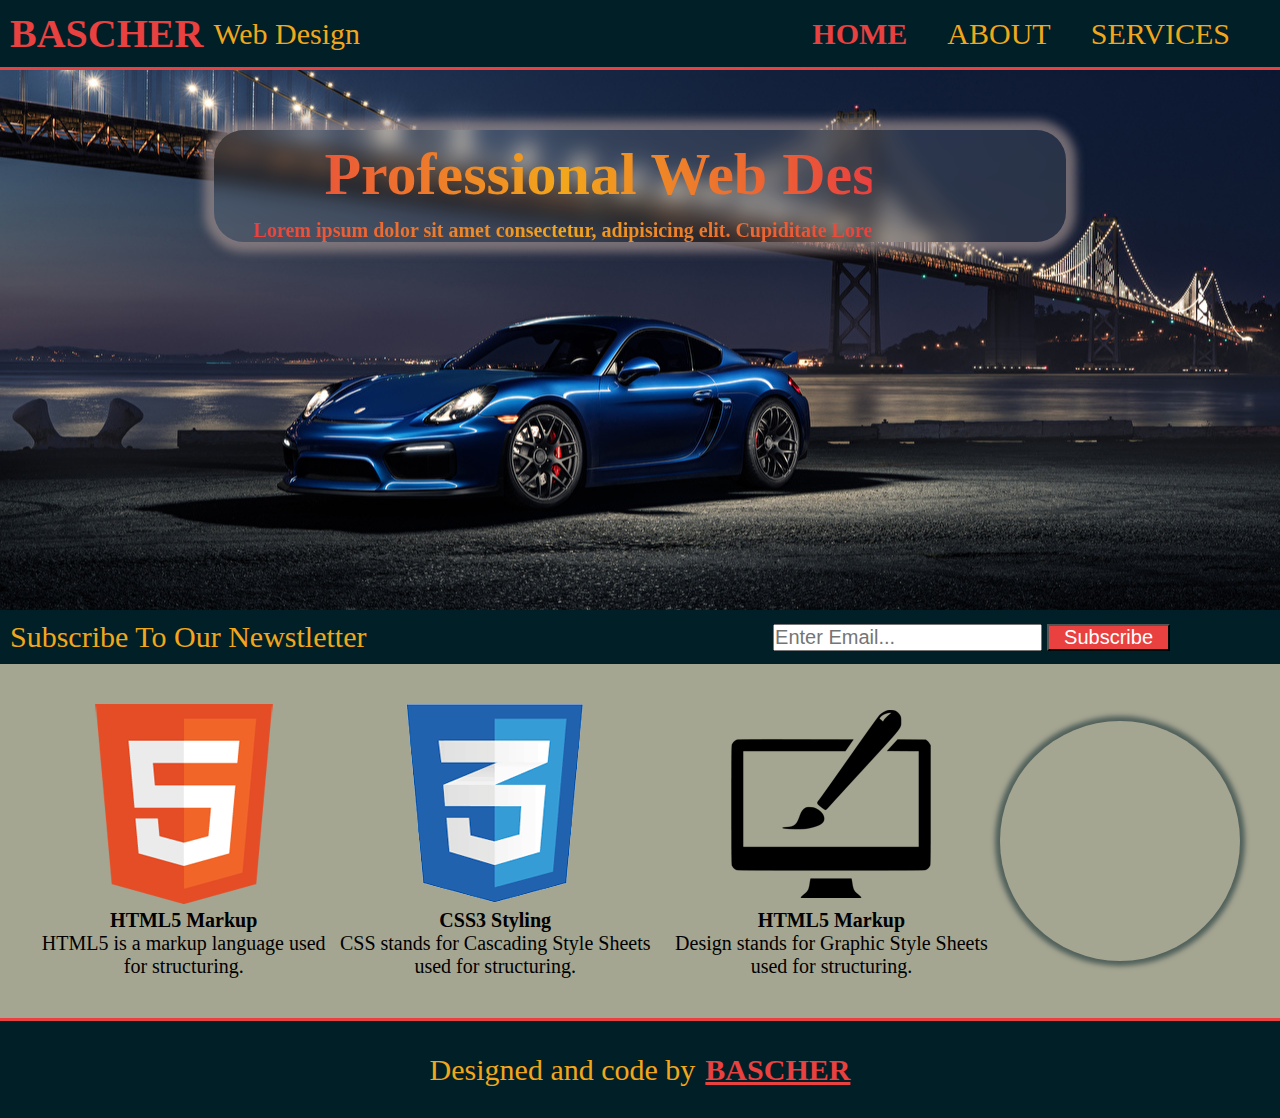
<file: index.html>
<!DOCTYPE html>
<html lang="en">
  <head>
    <meta charset="UTF-8" />
    <meta http-equiv="X-UA-Compatible" content="IE=edge" />
    <meta name="viewport" content="width=device-width, initial-scale=1.0" />
    <title>Bascher Web Design</title>
    <link
      href="https://cdn.jsdelivr.net/npm/bootstrap@5.1.3/dist/css/bootstrap.min.css"
      rel="stylesheet"
      integrity="sha384-1BmE4kWBq78iYhFldvKuhfTAU6auU8tT94WrHftjDbrCEXSU1oBoqyl2QvZ6jIW3"
      crossorigin="anonymous"
    />
    <link rel="preconnect" href="https://fonts.googleapis.com" />
    <link rel="preconnect" href="https://fonts.gstatic.com" crossorigin />
    <link
      href="https://fonts.googleapis.com/css2?family=Lato:ital,wght@0,100;0,300;0,400;0,700;0,900;1,100;1,300;1,400;1,700;1,900&family=Licorice&family=Montserrat:ital,wght@0,100;0,200;0,300;0,400;0,500;1,100;1,200;1,300;1,400;1,500&family=Nunito:ital,wght@0,200;0,300;0,400;0,500;0,600;0,700;1,200;1,300;1,400;1,500;1,600;1,700&family=Roboto+Mono:ital,wght@0,100;0,200;0,300;1,100;1,200&family=Roboto:wght@300&family=Shizuru&display=swap"
      rel="stylesheet"
    />

    <link rel="preconnect" href="https://fonts.googleapis.com" />
    <link rel="preconnect" href="https://fonts.gstatic.com" crossorigin />
    <link
      href="https://fonts.googleapis.com/css2?family=Acme&family=Lato:ital,wght@0,100;0,300;0,400;0,700;0,900;1,100;1,300;1,400;1,700;1,900&family=Licorice&family=Montserrat:ital,wght@0,100;0,200;0,300;0,400;0,500;1,100;1,200;1,300;1,400;1,500&family=Nunito:ital,wght@0,200;0,300;0,400;0,500;0,600;0,700;1,200;1,300;1,400;1,500;1,600;1,700&family=Roboto+Mono:ital,wght@0,100;0,200;0,300;1,100;1,200&family=Roboto:wght@300&family=Shizuru&display=swap"
      rel="stylesheet"
    />
    <link rel="stylesheet" href="./style.css" />
  </head>
  <body>
    <header class="container-fluid">
      <div class="row">
        <div class="title col-sm-12 col-md-6">
          <span>BASCHER</span> Web Design
        </div>
        <div class="navbar col-sm-12 col-md-6">
          <a href="#" class="active">HOME</a>
          <a href="./about.html">ABOUT</a>
          <a href="./services.html">SERVICES</a>
        </div>
      </div>
    </header>

    <main>
      <div class="image">
        <div class="blur">
          <div class="text">
            <h1>Professional Web Design</h1>
            <p>
              Lorem ipsum dolor sit amet consectetur, adipisicing elit.
              Cupiditate Lorem ipsum dolor sit.
            </p>
          </div>
        </div>
      </div>

      <div class="row image-bottom">
        <div class="title col-12 col-md-6">Subscribe To Our Newstletter</div>
        <div class="input-button col-12 col-md-6">
          <input type="text" placeholder="Enter Email..." />
          <button type="button">Subscribe</button>
        </div>
      </div>

      <div class="row info">
        <div class="col-12 col-md-6 col-lg-3">
          <img src="./img/logo_html.png" alt="HTML5" />
          <h1>HTML5 Markup</h1>
          <p>HTML5 is a markup language used for structuring.</p>
        </div>
        <div class="col-12 col-md-6 col-lg-3">
          <img src="./img/logo_css.png" alt="CSS" />
          <h1>CSS3 Styling</h1>
          <p>CSS stands for Cascading Style Sheets used for structuring.</p>
        </div>
        <div class="col-12 col-md-6 col-lg-3">
          <img src="./img/logo_brush.png" alt="Graphic Design" />
          <h1>HTML5 Markup</h1>
          <p>Design stands for Graphic Style Sheets used for structuring.</p>
        </div>
        <div class="col-12 col-md-6 col-lg-3 body">
          <div class="para-container">
            <p class="fs-6">
              bascher bascher bascher bascher bascher bascher bascher bascher
              bascher bascher bascher bascher bascher bascher bascher
            </p>
          </div>
        </div>
      </div>
    </main>

    <footer class="container-fluid">
      <div class="title">
        Designed and code by
        <a
          href="https://github.com/baaserosman/007-Website-Page-Design"
          target="_blank"
        >
          BASCHER</a
        >
      </div>
    </footer>
  </body>
</html>
</file>
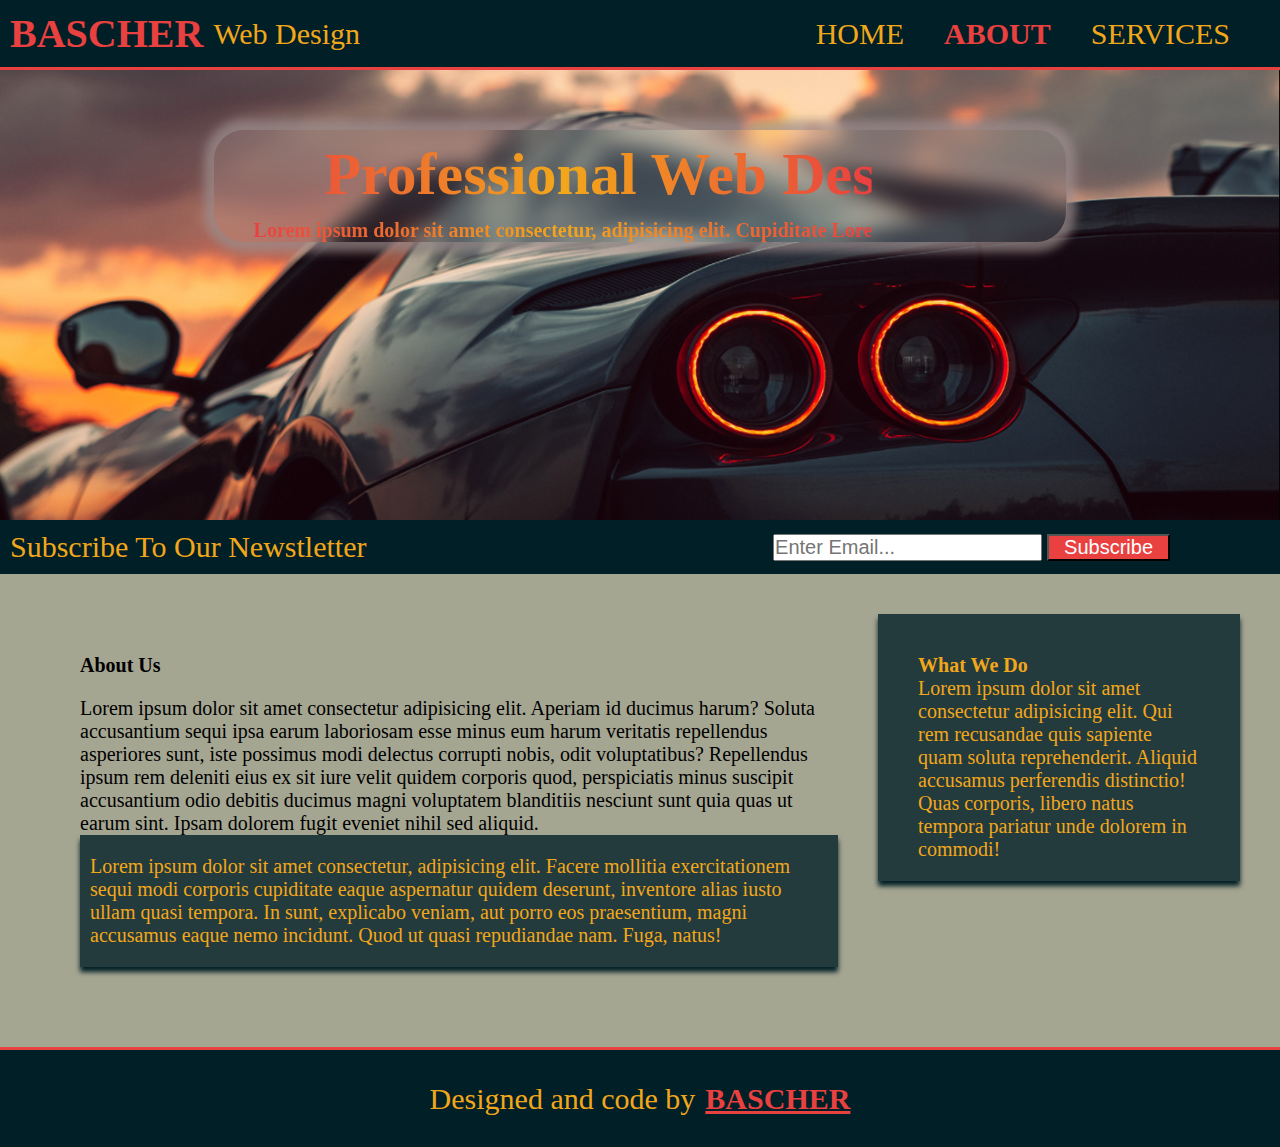
<file: about.html>
<!DOCTYPE html>
<html lang="en">
  <head>
    <meta charset="UTF-8" />
    <meta http-equiv="X-UA-Compatible" content="IE=edge" />
    <meta name="viewport" content="width=device-width, initial-scale=1.0" />
    <title>Bascher Web Design-About</title>
    <link
      href="https://cdn.jsdelivr.net/npm/bootstrap@5.1.3/dist/css/bootstrap.min.css"
      rel="stylesheet"
      integrity="sha384-1BmE4kWBq78iYhFldvKuhfTAU6auU8tT94WrHftjDbrCEXSU1oBoqyl2QvZ6jIW3"
      crossorigin="anonymous"
    />

    <link rel="stylesheet" href="./style.css" />
  </head>
  <body>
    <header class="container-fluid">
      <div class="row">
        <div class="title col-12 col-md-6">
          <span>BASCHER</span> Web Design
        </div>
        <div class="navbar col-12 col-md-6">
          <a href="./index.html" >HOME</a>
          <a href="#"class="active">ABOUT</a>
          <a href="./services.html">SERVICES</a>
        </div>
      </div>
    </header>

    <main>
      <div class="image-about">
        <div class="blur">
          <div class="text">
            <h1>Professional Web Design</h1>
            <p>
              Lorem ipsum dolor sit amet consectetur, adipisicing elit.
              Cupiditate Lorem ipsum dolor sit.
            </p>
          </div>
        </div>
      </div>
      <div class="row image-bottom">
        <div class="title col-12 col-md-6">Subscribe To Our Newstletter</div>
        <div class="input-button col-12 col-md-6">
          <input type="text" placeholder="Enter Email..." />
          <button type="button">Subscribe</button>
        </div>
      </div>

      <div class="row main ">
        <div class="about col-12 col-lg-8">
          <h4>About Us</h4>          
          <p>
            Lorem ipsum dolor sit amet consectetur adipisicing elit. Aperiam id
            ducimus harum? Soluta accusantium sequi ipsa earum laboriosam esse
            minus eum harum veritatis repellendus asperiores sunt, iste possimus
            modi delectus corrupti nobis, odit voluptatibus? Repellendus ipsum
            rem deleniti eius ex sit iure velit quidem corporis quod,
            perspiciatis minus suscipit accusantium odio debitis ducimus magni
            voluptatem blanditiis nesciunt sunt quia quas ut earum sint. Ipsam
            dolorem fugit eveniet nihil sed aliquid.
            <br>
            <p class="dark">Lorem ipsum dolor sit amet consectetur, adipisicing elit. Facere mollitia exercitationem sequi modi corporis cupiditate eaque aspernatur quidem deserunt, inventore alias iusto ullam quasi tempora. In sunt, explicabo veniam, aut porro eos praesentium, magni accusamus eaque nemo incidunt. Quod ut quasi repudiandae nam. Fuga, natus!</p>
          </p>
        </div>
        <div class="we-do col-12  col-lg-4">
          <div class="text-dark">
            <h4>What We Do</h4>        
            <p>Lorem ipsum dolor sit amet consectetur adipisicing elit. Qui rem recusandae quis sapiente quam soluta reprehenderit. Aliquid accusamus perferendis distinctio! Quas corporis, libero natus tempora pariatur unde dolorem in commodi!</p>
          </div>          
        </div>        
      </div>
    </main>
    <footer class="container-fluid">
      <div class="title">
        Designed and code by
        <a
          href="https://github.com/baaserosman/007-Website-Page-Design"
          target="_blank"
        >
          BASCHER</a
        >
      </div>
    </footer>
  </body>
</html>
</file>
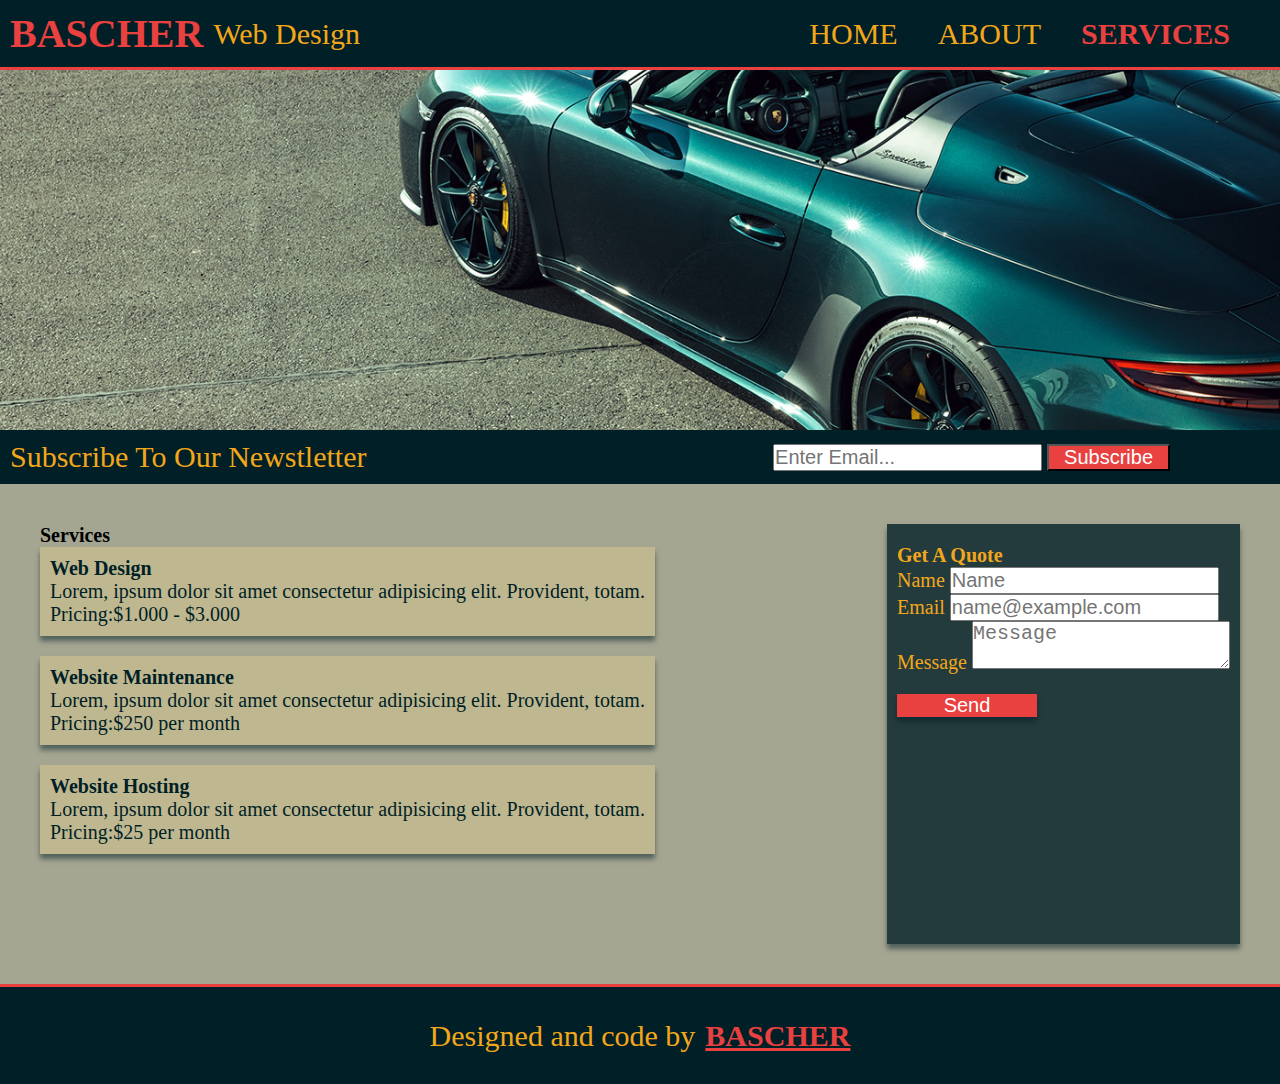
<file: services.html>
<!DOCTYPE html>
<html lang="en">
  <head>
    <meta charset="UTF-8" />
    <meta http-equiv="X-UA-Compatible" content="IE=edge" />
    <meta name="viewport" content="width=device-width, initial-scale=1.0" />
    <title>Bascher Web Design-Services</title>
    <link
      href="https://cdn.jsdelivr.net/npm/bootstrap@5.1.3/dist/css/bootstrap.min.css"
      rel="stylesheet"
      integrity="sha384-1BmE4kWBq78iYhFldvKuhfTAU6auU8tT94WrHftjDbrCEXSU1oBoqyl2QvZ6jIW3"
      crossorigin="anonymous"
    />
    <link rel="stylesheet" href="./style.css" />
  </head>
  <body>
    <header class="container-fluid">
      <div class="row">
        <div class="title col-sm-12 col-md-6">
          <span>BASCHER</span> Web Design
        </div>
        <div class="navbar col-sm-12 col-md-6">
          <a href="./index.html">HOME</a>
          <a href="./about.html">ABOUT</a>
          <a href="#" class="active">SERVICES</a>
        </div>
      </div>
    </header>

    <main>
      <div class="image-services"></div>

      <div class="row image-bottom">
        <div class="title col-12 col-md-6">Subscribe To Our Newstletter</div>
        <div class="input-button col-12 col-md-6">
          <input type="text" placeholder="Enter Email..." />
          <button type="button">Subscribe</button>
        </div>
      </div>

      <div class="row main_services">
        <div class="col-12 col-md-8 services">
          <h4>Services</h4>
          <div class="infos">
            <h5>Web Design</h5>
            <p>
              Lorem, ipsum dolor sit amet consectetur adipisicing elit.
              Provident, totam.
            </p>
            <p>Pricing:$1.000 - $3.000</p>
          </div>
          <div class="infos">
            <h5>Website Maintenance</h5>
            <p>
              Lorem, ipsum dolor sit amet consectetur adipisicing elit.
              Provident, totam.
            </p>
            <p>Pricing:$250 per month</p>
          </div>
          <div class="infos">
            <h5>Website Hosting</h5>
            <p>
              Lorem, ipsum dolor sit amet consectetur adipisicing elit.
              Provident, totam.
            </p>
            <p>Pricing:$25 per month</p>
          </div>
        </div>
        <div class="col-12 col-md-3 form">
          <h5>Get A Quote</h5>
          <form>
            <div class="mb-3">
              <label for="exampleFormControlTextarea1" class="form-label"
                >Name
              </label>
              <input
                type="text"
                class="form-control"
                id="exampleFormControlTextarea1"
                placeholder="Name"
              />
            </div>
            <div class="mb-3">
              <label for="exampleFormControlInput1" class="form-label"
                >Email
              </label>
              <input
                type="email"
                class="form-control"
                id="exampleFormControlInput1"
                placeholder="name@example.com"
              />
            </div>
            <div class="mb-3">
              <label for="exampleFormControlTextarea1" class="form-label"
                >Message</label
              >
              <textarea
                class="form-control"
                placeholder="Message"
                id="exampleFormControlTextarea1"
                rows="2"
              ></textarea>
            </div>
            <button type="submit" class="btn btn-primary">Send</button>
          </form>
        </div>
      </div>
    </main>

    <footer class="container-fluid">
      <div class="title">
        Designed and code by
        <a
          href="https://github.com/baaserosman/007-Website-Page-Design"
          target="_blank"
        >
          BASCHER</a
        >
      </div>
    </footer>
  </body>
</html>
</file>
<file: style.css>
* {
  margin: 0;
  padding: 0;
  box-sizing: border-box;
  font-size: 20px;
}

@import url("https://fonts.googleapis.com/css2?family=Dancing+Script&display=swap");

/***************** HEADER  *******************/
header .row {
  display: flex;
  align-items: center;
  justify-content: space-between;
  padding: 0.5rem;
  background-color: #011f26;
  border-bottom: 3px solid rgb(233, 64, 64);
}

.title {
  display: flex;
  align-items: center;
  justify-content: flex-start;
  color: #f2a71b;
  font-size: 1.5rem;
}
.title span {
  font-size: 2rem;
  font-weight: bold;
  margin-right: 0.5rem;
  color: rgb(233, 64, 64);
  text-shadow: 4px;
  font-family: "Dancing Script", cursive;
}

.navbar {
  display: flex;
  align-items: center;
  justify-content: flex-end;
}

.navbar a {
  font-size: 1.5rem;
  padding-right: 2rem;
  text-decoration: none;
  color: #f2a71b;
}

.navbar a.active {
  color: rgb(233, 64, 64);
  font-weight: bold;
}

/***************** MAIN  *******************/

/***************** IMAGE ***************/

.image {
  background-image: url(./img/porsche.jpg);
  background-position: center;
  background-repeat: no-repeat;
  background-size: cover;
  display: flex;
  flex-direction: column;
  align-items: center;
  justify-content: flex-start;
  height: 60vh;
}

.image-about {
  background-image: url(./img/Screenshot.png);
  background-position: center;
  background-repeat: no-repeat;
  background-size: cover;
  display: flex;
  flex-direction: column;
  align-items: center;
  justify-content: flex-start;
  height: 50vh;
}

.blur {
  margin-top: 3rem;
  color: rgb(242, 242, 242);
  padding: 0 2rem;
  border-radius: 30px;
  background: rgb(255, 255, 255, 0.1);
  backdrop-filter: blur(10px);
  -webkit-backdrop-filter: blur(10px);
  box-shadow: 0px 0px 10px 10px rgba(157, 141, 141, 0.7);
}

.text {
  text-align: center;
}
.text h1 {
  margin-top: 0.5rem;
  font-size: 60px;
}

.text p {
  margin-top: 0.5rem;
  font-weight: bold;
}
.text {
  font-family: Impact;
  background-image: linear-gradient(
    90deg,
    rgb(233, 64, 64),
    #f2a71b,
    rgb(233, 64, 64)
  );
  background-size: 80% 100%;
  background-repeat: no-repeat;
  background-clip: text;
  -webkit-background-clip: text;
  color: transparent;
  animation: shine 4s linear infinite;
}

@keyframes shine {
  from {
    background-position: -500% 0;
  }

  to {
    background-position: 500% 0;
  }
}

/*************** IMAGE BOTTOM **************/

.image-bottom {
  display: flex;
  justify-content: space-between;
  align-items: center;
  padding: 0.5rem;
  background-color: #011f26;
}

.input-button {
  text-align: right;
  padding-right: 5rem;
}

button {
  background-color: rgb(233, 64, 64);
  color: white;
  padding: 0 15px;
}

/*************** INFO SECTION **************/

.info {
  display: flex;
  justify-content: space-evenly;
  background-color: #a5a692;
  text-align: center;
  padding: 2rem;
}

.col-3 img {
  height: 4rem;
  margin-bottom: 1rem;
}

.col-3 h1 {
  margin-bottom: 1rem;
}

/*************** DANCING **************/

.body {
  margin: 0;
  display: flex;
  justify-content: center;
  align-items: center;
}

.para-container {
  width: 12rem;
  height: 12rem;
  font-family: "Acme";
  border-radius: 50%;
  box-shadow: 0px 0px 5px 5px #011f2683;
}

.para-container p {
  background-image: url("https://static.wikia.nocookie.net/f05bcfd2-cb01-4918-b55b-2398ade08213/scale-to-width/755");
  background-size: 10rem;
  background-repeat: no-repeat;
  background-position: center top;
  font-weight: bolder;
  font-family: helvetica;
  -webkit-background-clip: text;
  -webkit-text-fill-color: transparent;
}

/*************** FOOTER **************/

footer {
  display: flex;
  align-items: center;
  justify-content: center;
  padding: 0.5rem;
  background-color: #011f26;
  border-top: 3px solid rgb(233, 64, 64);
  height: 5rem;
}

footer a {
  font-weight: bold;
  margin-left: 0.5rem;
  color: rgb(233, 64, 64);
  text-shadow: 4px;
  font-family: "Dancing Script", cursive;
  font-size: 30px;
}

/*! =============== ABOUT HTML ==================== */

.main {
  display: flex;
  justify-content: space-evenly;
  background-color: #a5a692;
  text-align: center;
  font-family: "Dancing Script", cursive;
  text-align: left;
  padding: 2rem;
}

.about {
  padding: 2rem;
}
.about h4 {
  margin-bottom: 1rem;
}

.about .dark {
  background-color: #011f26c9;
  color: #f2a71b;
  padding: 20px 10px;
  box-shadow: 0px 5px 5px #011f26;
}

.text-dark {
  padding: 2rem;
  color: white;
  padding-bottom: 1rem;
  background-color: #011f26c9;
  box-shadow: 0px 5px 5px #011f26;
}
.text-dark h4,
.text-dark p {
  color: #f2a71b;
}

/*! =============== SERVİCES HTML ==================== */
.image-services {
  background-image: url(./img/Screenshot-3.png);
  background-position: center;
  background-repeat: no-repeat;
  background-size: cover;
  display: flex;
  flex-direction: column;
  align-items: center;
  justify-content: flex-start;
  height: 40vh;
}

.main_services {
  display: flex;
  justify-content: space-between;
  font-family: "Dancing Script", cursive;
  text-align: left;
  padding: 2rem;
  background-color: #a5a692;
}

.infos {
  background-color: #bfb78f;
  box-shadow: 0px 5px 5px #011f2683;
  color: #011f26;
  padding: 0.5rem;
  margin-bottom: 1rem;
}

.form {
  background-color: #011f26c9;
  height: 420px;
  padding: 20px 10px;
  box-sizing: border-box;
  color: #f2a71b;
  box-shadow: 0px 5px 5px #011f2683;
}

.form .btn {
  width: 7rem;
  margin-top: 1rem;
  background-color: rgb(233, 64, 64);
  border: none;
  box-shadow: 0px 5px 5px #011f2683;
}
</file>
